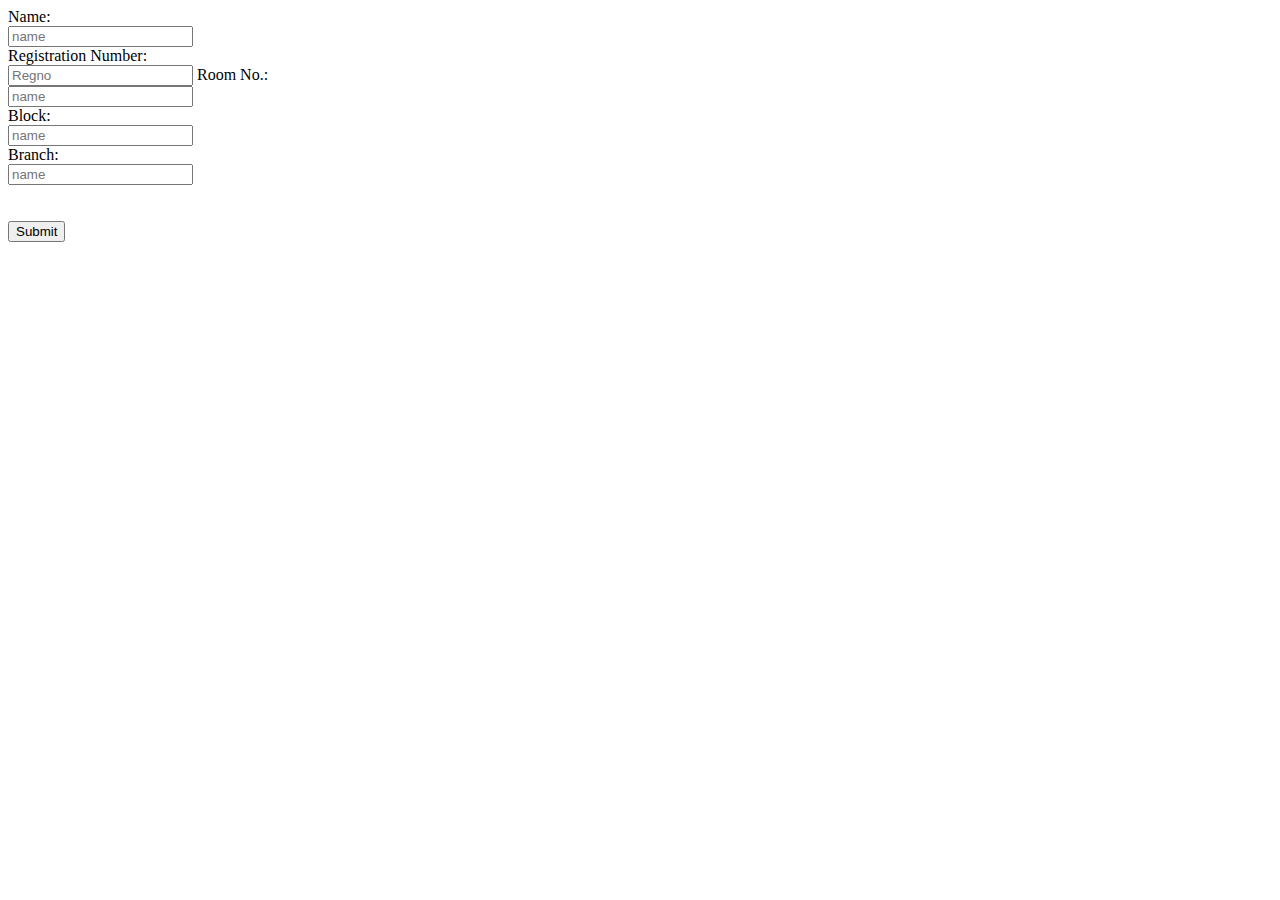
<file: student_info.html>
<!DOCTYPE html>
<html>
<head>
	<title>Student Information</title>
</head>
<body>
	<form action="/action_page.php" method="post">
	  Name:<br>
	  <input type="text" name="name" placeholder="name">
	  <br>
	  
	  Registration Number:<br>
	  <input type="text" name="reg_no" placeholder="Regno">
	   Room No.:<br>
	  <input type="text" name="roomno" placeholder="name">
	  <br>
	   Block:<br>
	  <input type="text" name="Block" placeholder="name">
	  <br>
	   Branch:<br>
	  <input type="text" name="" placeholder="name">
	  <br>
	  <br><br>
	  <input type="submit" value="Submit" onclick="alert('Form submitterd successfully')">
	</form> 
	<form>
</body>
</html>
</file>
